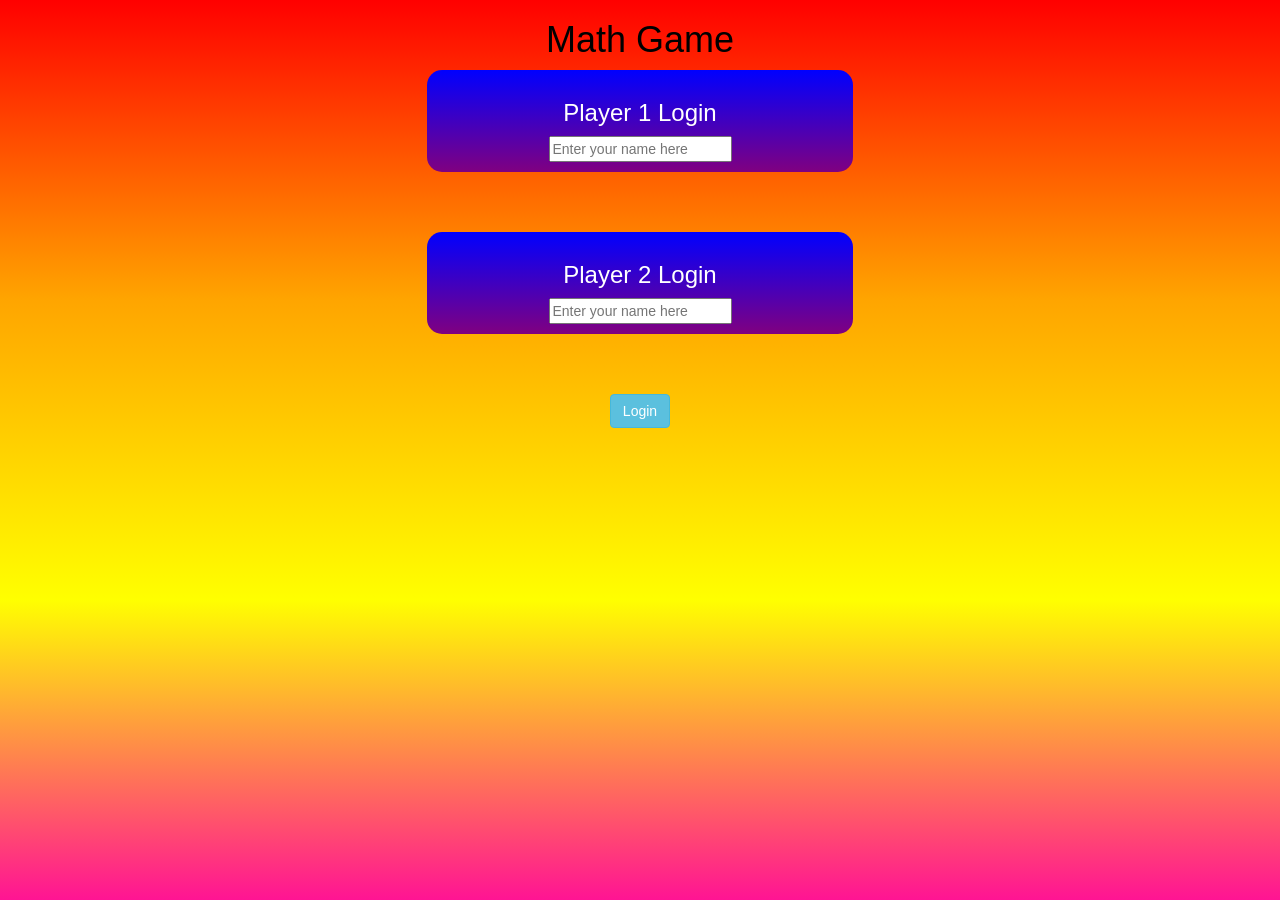
<file: index.html>
<!DOCTYPE html>
<html>
<head>
	<title>Guess The Word</title>

<meta name="viewport" content="width=device-width, initial-scale=1">
<link rel="stylesheet" href="https://maxcdn.bootstrapcdn.com/bootstrap/3.4.0/css/bootstrap.min.css">
<script src="https://ajax.googleapis.com/ajax/libs/jquery/3.4.1/jquery.min.js"></script>
<script src="https://maxcdn.bootstrapcdn.com/bootstrap/3.4.0/js/bootstrap.min.js"></script>

<link rel="stylesheet" href="style.css">
</head>
<body>
	<center>
<h1>Math Game</h1>
<div class="col-lg-4 col-md-6 col-sm-8 col-xs-11 login_div1">
<h3>Player 1 Login</h3>
<input id="p1" placeholder="Enter your name here">
</div>
<br>
<br>
<br>
<div class="col-lg-4 col-md-6 col-sm-8 col-xs-11 login_div2">
	<h3>Player 2 Login</h3>
	<input id="p2" placeholder="Enter your name here">
	</div>
	<br>
	<br>
	<br>
	<button onclick="login()" class="btn btn-info">Login</button>
	</center>
	<script src="main.js"></script>
</body>
</html>
</file>
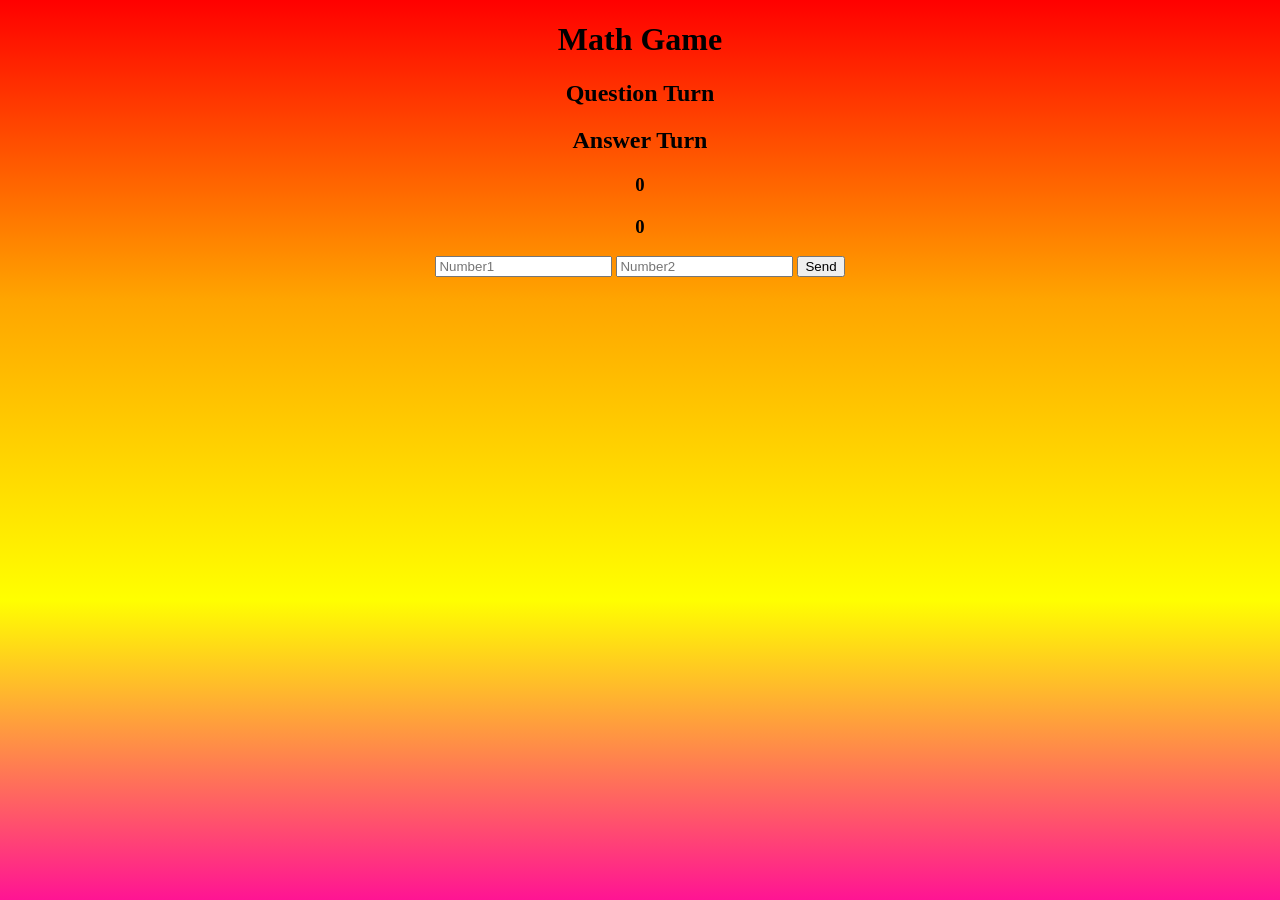
<file: index2.html>
<!DOCTYPE html>
<html lang="en">
<head>
    <meta charset="UTF-8">
    <meta http-equiv="X-UA-Compatible" content="IE=edge">
    <meta name="viewport" content="width=device-width, initial-scale=1.0">
    <title>Document</title>
    <link rel="stylesheet" href="style.css">
</head>
<body>
    <center>
    <h1>Math Game</h1>
    <span>
    <h2>Question Turn</h2>
    <label id="p1n"></label>
    <h2>Answer Turn</h2>
    <label id="p2n"></label>
    <h2 id="p1s"></h2>
    <h3 id="S2">0</h3>
    <h2 id="p2s"></h2>
    <h3 id="S2">0</h3>
    </span>
    <div id="Answer" style="display:none">
        <h5 id="q"></h5>
    <input id="a" placeholder="Answer here">
    <br>
    <button onclick="qa()">Check</button>
    </div>
    <div>
    <input id="n1" placeholder="Number1">
    <input id="n2" placeholder="Number2">
    <button onclick="send()">Send</button>
    </div>
   </center>
   <script src="main2.js"></script> 
</body>
</html>
</file>
<file: style.css>
body
{
	background: linear-gradient(Red,Orange, Yellow,deeppink);
    
    color:black;
}

	.login_div1
	{
		background: linear-gradient(Blue,Purple);
		padding: 10px;
		float: none;
		border-radius: 15px;
		color: white;
	}
    .login_div2
	{
		background: linear-gradient(Blue,Purple);
		padding: 10px;
		float: none;
		border-radius: 15px;
		color: white;
	}
    #p1, #p2{
        color: black;
    }
    html{
         height:100% 
        }
</file>
